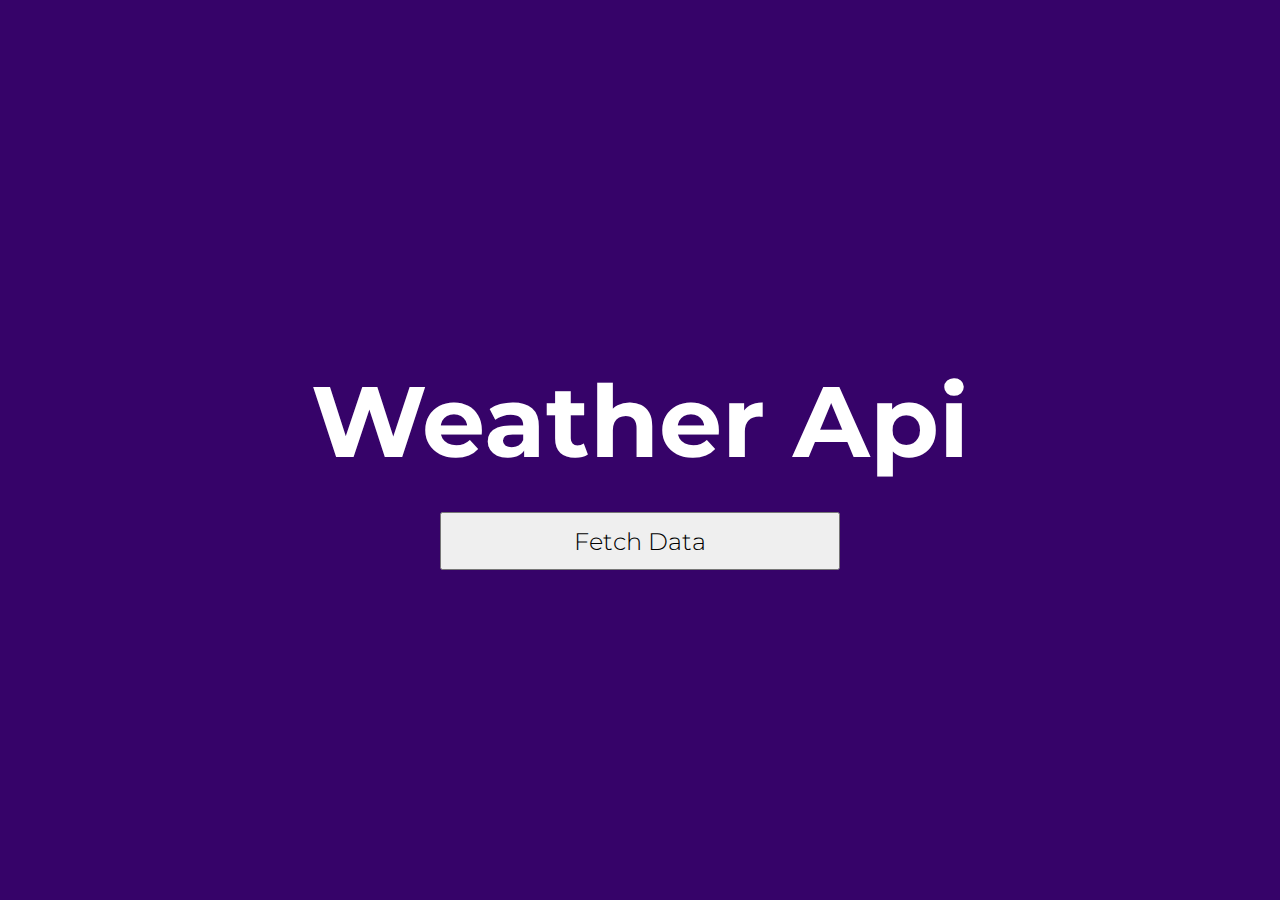
<file: index.html>
<!DOCTYPE html>
<html lang="en">
<head>
    <meta charset="UTF-8">
    <meta name="viewport" content="width=device-width, initial-scale=1.0">
    <link rel="stylesheet" href="style.css">
    <title>Weather App</title>
</head>
<body>
    <div id="main">
    <h1>Weather Api</h1>
    <button id="fetchdata">Fetch Data</button>
    </div>
    <script src="./script.js"></script> 
</body>
</html>
</file>
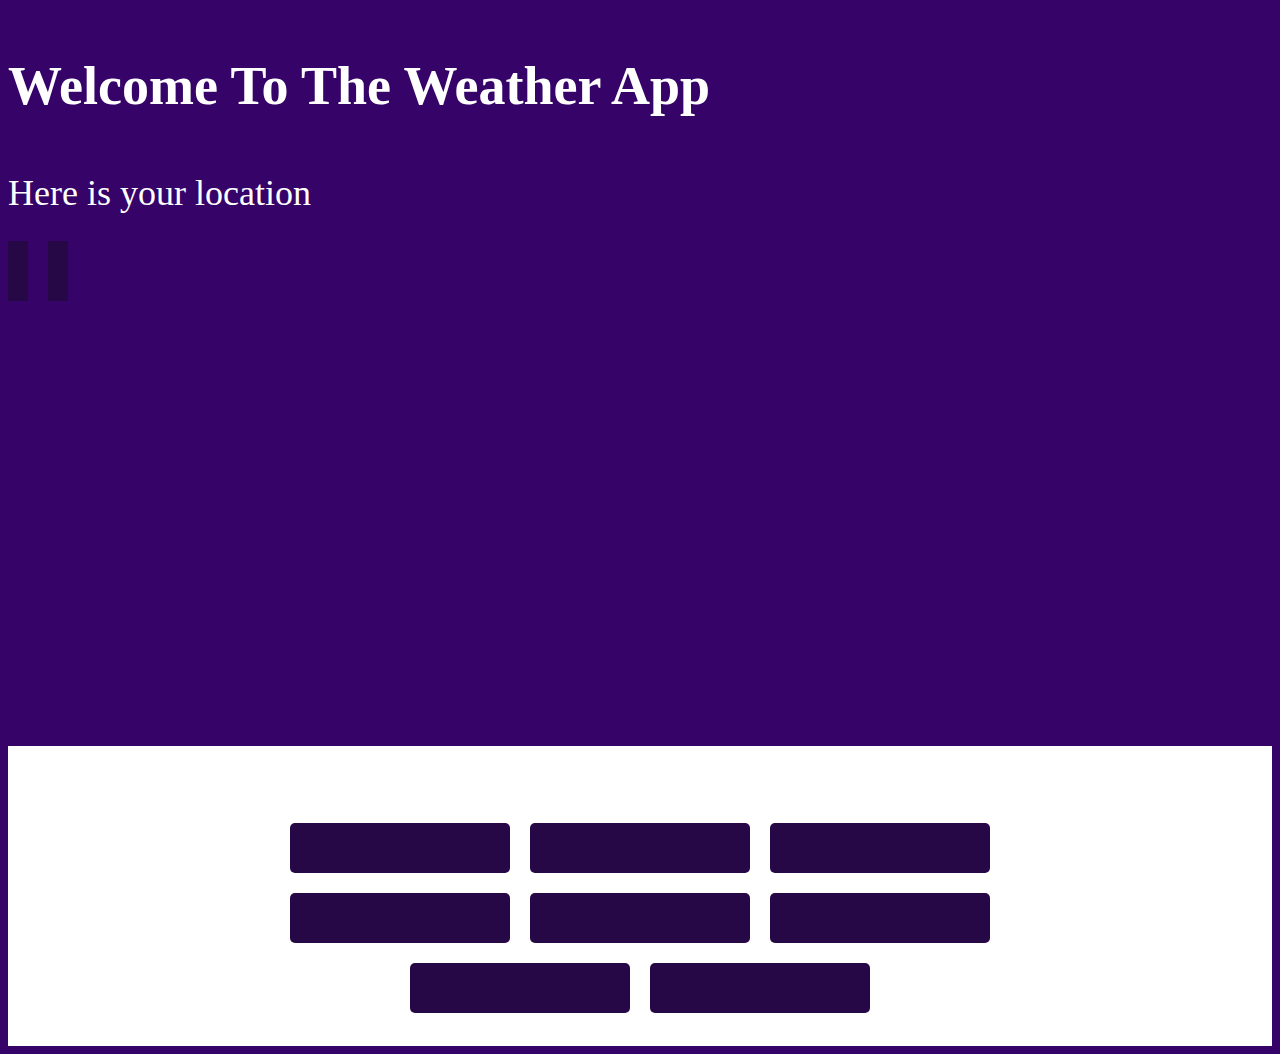
<file: result.html>
<!DOCTYPE html>
<html lang="en">
<head>
    <meta charset="UTF-8">
    <meta name="viewport" content="width=device-width, initial-scale=1.0">
    <title>Document</title>
    <link rel="stylesheet" href="result.css">
</head>
<body>
</body>
     <h1>Welcome To The Weather App</h1>
      <p>Here is your location</p>
      <span id="lat"></span>
      <span id="long"></span>
      <div id="map" style="margin-top: 20px;margin-bottom: 30px;">
        <iframe src="" width="100%" height="400px" frameborder="0" style="border:0" id="iframe"></iframe>
      </div>
    <section id="second">
        <h2>Your Weather Data</h2>
        <div class="display">
            <span class="abc" id="location"></span>
            <span class="abc" id="windspped"></span>
            <span class="abc" id="Humidity"></span>
        </div>
        <div class="display">
            <span class="abc" id="Timezone"></span>
            <span class="abc" id="pressure"></span>
            <span class="abc" id="winddirection"></span>
        </div>
        <div class="display" style="margin-bottom: 100px;">
            <span class="abc" id="Uvindex"></span>
            <span class="abc" id="FeelsLike"></span>
        </div>
    </section>
     
    <script src="./result.js"></script>
</body>
</html>
</file>
<file: style.css>
@import url('https://fonts.googleapis.com/css2?family=Montserrat:wght@300&family=Poppins:wght@200;300;500&family=Roboto:wght@100;300&family=Sarabun&display=swap');

*{
    margin: 0;
    padding: 0;
    font-family: Montserrat;
}
body{
    background-color: #360369;
    display: flex;
    justify-content: center;
    align-items: center;
    height: 100vh;
}

#main{
    display: flex;
    justify-content: center;
    align-items: center;
    flex-direction: column;
}

h1{
    color: #fff;
    text-align: center;
    font-size: 100px;
    font-style: normal;
    font-weight: 700;
    margin: 30px;
}
button{
    width: 400px;
    height: 58px;
    color: #000;
    text-align: center;
    font-size: 24px;
    font-style: normal;
    font-weight: 300;
    line-height: normal;
    cursor: pointer;
    transition: all 0.1s linear;
}

button:hover{
    font-weight: bold;
}
</file>
<file: result.css>
body{
    background-color: #360369;
    color: white;
}
h1{
    display: flex;
height: 100px;
flex-direction: column;
justify-content: center;
flex-shrink: 0;
color: #FFF;
font-family: Montserrat;
font-size: 54px;
font-style: normal;
font-weight: 700;
line-height: normal;
}
p{
    color: #FFF;

font-family: Montserrat;
font-size: 36px;
font-style: normal;
font-weight: 300;
line-height: normal;
}
#lat{
    width: 150px;
    background-color: #270846;
    padding: 10px;
    color: #FFF;
text-align: center;
font-family: Montserrat;
font-size: 36px;
font-style: normal;
font-weight: 700;
line-height: normal;
}
#long{
    width: 150px;
    background-color: #270846;
    padding: 10px;
    margin-left: 20px;
    color: #FFF;
text-align: center;
font-family: Montserrat;
font-size: 36px;
font-style: normal;
font-weight: 700;
line-height: normal;
}
.display{
    display: flex;
}
.display>span{
    padding: 10px;
}
.abc{
    width:200px;
    height: 30px;
    border-radius: 5px;
    background-color: #270846;
    color: white;
    margin: 10px;
}
#second{
    width: 100%;
    background-color: white;
    display: flex;
    flex-direction: column;
    justify-content: space-between;
    align-items: center;
    height: 300px;
}
</file>
